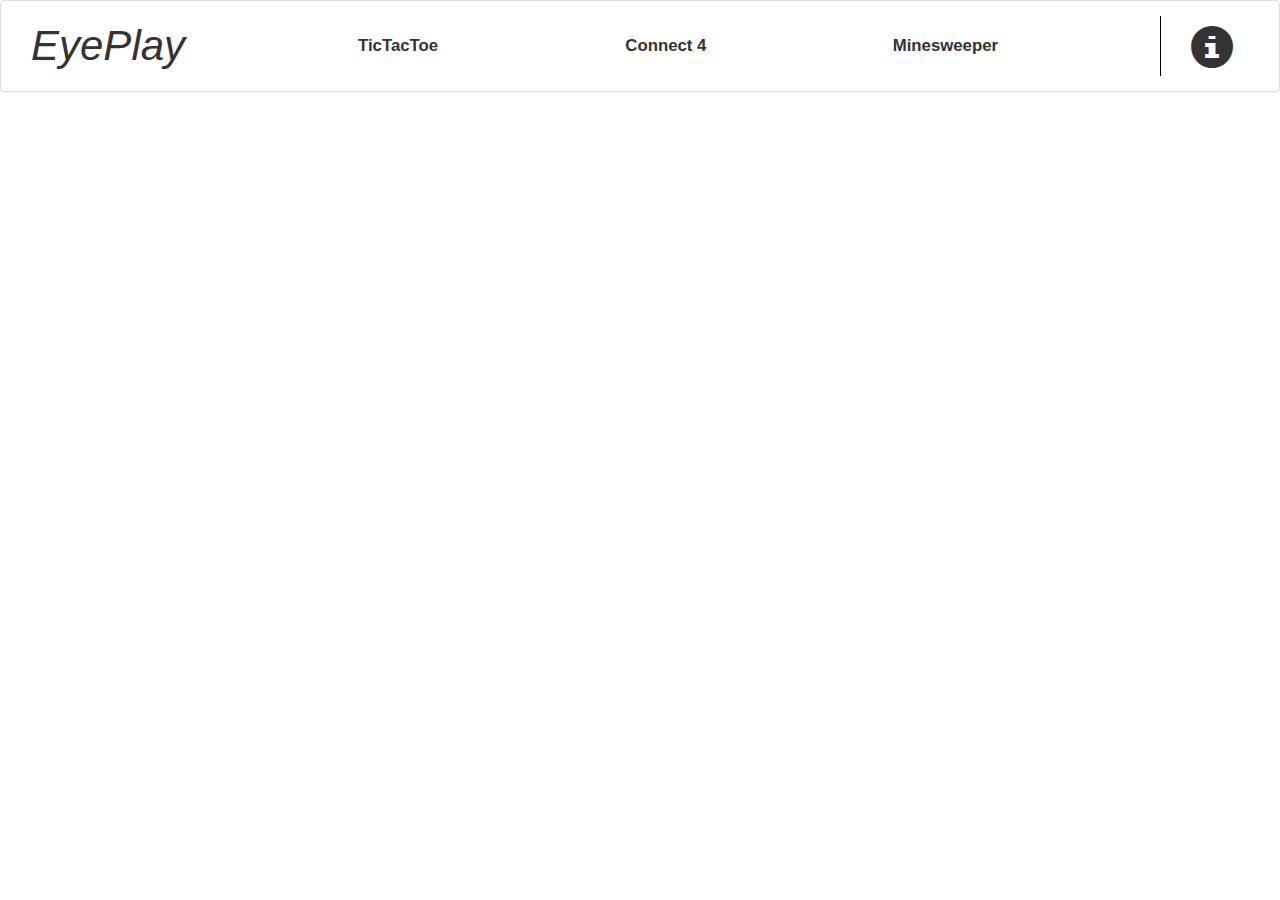
<file: index.html>
<!DOCTYPE html>
<html>
<head lang="en">

    <!--third party sources-->
    <script src="Assets/jQuery/jquery-1.11.1.min.js"></script>
    <script src="Assets/angular/angular.js"></script>
    <script src="http://angular-ui.github.io/bootstrap/ui-bootstrap-tpls-0.10.0.js"></script>
    <script src="Assets/bootstrap/js/bootstrap.min.js"></script>

    <!--Controllers-->
    <script type="text/javascript" src="main.js"></script>
    <script type="text/javascript" src="Controllers/TTTController.js"></script>
    <script type="text/javascript" src="Controllers/C4Controller.js"></script>
    <script type="text/javascript" src="Controllers/MController.js"></script>
    <script type="text/javascript" src="Controllers/ModalInstance.js"></script>

    <!--CSS-->
    <link rel="stylesheet" type="text/css" href="Assets/bootstrap/css/bootstrap.css"/>
    <link rel="stylesheet" type="text/css" href="style.css"/>

    <title>EyePlay</title>
</head>
<body ng-app="EyePlay" ng-controller="main">
<div id="topPanel" class="panel panel-default">
    <div class="panel-body">
        <div id="title" class="col-xs-3" style="font-style: italic;">EyePlay</div>
        <div id="games" class="col-xs-8">
            <div class="col-xs-4 gameChoice" ng-click="setGame('ttt.html')"><div ng-style="getWidth();">TicTacToe</div></div>
            <div class="col-xs-4 gameChoice" ng-click="setGame('c4.html')"><div ng-style="getWidth();">Connect 4</div></div>
            <div class="col-xs-4 gameChoice" ng-click="setGame('mine.html')"><div ng-style="getWidth()">Minesweeper</div></div>
        </div>
        <div id="about" class="col-xs-1"><span class="glyphicon glyphicon-info-sign" style="text-align: center; width: inherit;" ng-click="open();"></span></div>
    </div>

</div>

<div class="gameContainer">
    <div data-ng-include='game'></div>
</div>

</body>
</html>
</file>
<file: style.css>
#title {
    font-size: 3em;
}

.panel-body {
    z-index: 1000;
}

.gameChoice {
    text-align: center;
    font-size: 1.2em;
    font-weight: bold;

}

.restart {
    margin-left: 85px;
    height: 80px;
}

#topPanel {
    margin-bottom: 0;
}
.gameChoice:hover, #about:hover {
    cursor: pointer !important;
    background: black;
    color: #ffffff;
}

.gameChoice > div, #about > span {
    height: 60px;
    display: table-cell;
    vertical-align: middle;
}

#ttt {
    margin: 0 auto;
}

#about {
    border-left: solid thin #000000;
}

span.glyphicon-info-sign {
    font-size: 3em;
}

/* TTT style */
.cell {
    width: 140px;
    height: 140px;
    font: 130px sans-serif;
    text-align: center;
    vertical-align: middle;
}

.winner{
    text-align: center;
    font-size: 500%;
}

.selected{
    background-color: blue;
    font-size: 300%;
}

#ttt {
    margin: 0 auto;
}

#about {
    border-left: solid thin #000000;
}

.btn-info{
    font-size: 3em;
    height: 80px;
    width: 858px;
}
.btn {
    font-size: 300%;
}
span.glyphicon-info-sign {
    font-size: 3em;
}

/* End TTT style */

/* minesweeper css */
#controlPanel > div {
    text-align: center;
    margin-top: 2%;
    margin-bottom: .5%;
}
.selectedSpace {
    background-color: orange;
}
#controlPanel {
    margin-left: auto;
    margin-right: auto;
    margin-top: -10px;
    width: 98%;
}
span {
    font-size: 200%;
}

input {
    border-radius: 3px;
}

#gridRows, #gridCols {
    width: 3em;
    margin: 1%;
}

br {
    margin: 0;
    padding: 0;
    border: 0;
}

.center {
    text-align: center;
}

#gridLayout {
    text-align: center;
}

.space {
    width: 60px;
    height: 60px;
    vertical-align: top;
    margin: 2%;
}

.space:hover {
    background: lightblue;
}

.glyphicon-asterisk {
    color: red;
}

.clickedSpace {
    background-color: darkgray;
}

.one {
    color: blue;
}

.two {
    color: green;
}

.three {
    color: red;
}

.four {
    color: purple;
}

.five {
    color: maroon;
}

.six {
    color: lightblue;
}

.seven {
    color: black;
}

.eight {
    color: gray;
}

/* end minesweeper css */

/* Connect 4 css */
html, body {
    height: 100%;
}

.container {
    height: auto;
    min-height: 100%;
}

#board_cont {
    text-align: center;
}

.board {
    display: inline-block;
    border: .2em solid rgba(0, 0, 0, 0.15);
    border-radius: 5px;
    margin: 50px 0 0;
    cursor: pointer;
    position: relative;
}

.board > aside {
    float: left;
    border-left: .12em dashed #AAA;
    position: relative;
}

.board > aside:first-child {
    border: none;
}

.board > aside > div {
    width: 140px;
    height: 50px;
    line-height: 50px;
    border-top: .12em dashed #D1D1D1;
}

.board > aside > div:first-child {
    border: none;
}

.board > aside > div.drop {
    display: none;
    position: absolute;
    top: -55px;
    left: 0;
    border: 0;
}

.board > aside:hover > div.drop {
    display: block;
}

.board.animate > aside > div.drop {
    display: none;
}

#handle {
    position: absolute;
    left: 0;
    top: -55px;
    width: 140px;
    height: 50px;
    line-height: 50px;
    margin-left: 1px;;
}

table {
    width: 860px;
    height: 460px;
    border: .2em solid rgba(0, 0, 0, 0.15);
    margin: 50px auto;
    border-radius: 5px;
}

table th {
    width: 26px;
    height: 26px;
}

table td {
    height: 12%;
    width: 12.5%;
    cursor: pointer;
    text-align: center;
    border-color: #DDD #AAA;
    border-width: .12em .12em 0 0;
    border-style: dashed;
}

table tr:first-child td {
    border-top: none;
}

table tr td:last-child {
    border-right: none;
}

.board b {
    display: inline-block;
    vertical-align: middle;
    line-height: normal;
    visibility: hidden;
    border-radius: 40px;
    border-radius: 40px;
    box-shadow: 1px 13px 7px rgba(255, 255, 255, 0.6) inset;
}

.board b b {
    margin: 3px;
    padding: 22px;
    box-shadow: 0 12px 30px rgba(255, 255, 255, 0.4) inset, 0 -15px 0 rgba(255, 255, 255, 0.05) inset;
}

.board .red b {
    visibility: visible;
    background-color: #CF1919;
}

.board .blue b {
    visibility: visible;
    background-color: black;
}
/* End Connect 4 css */
</file>
